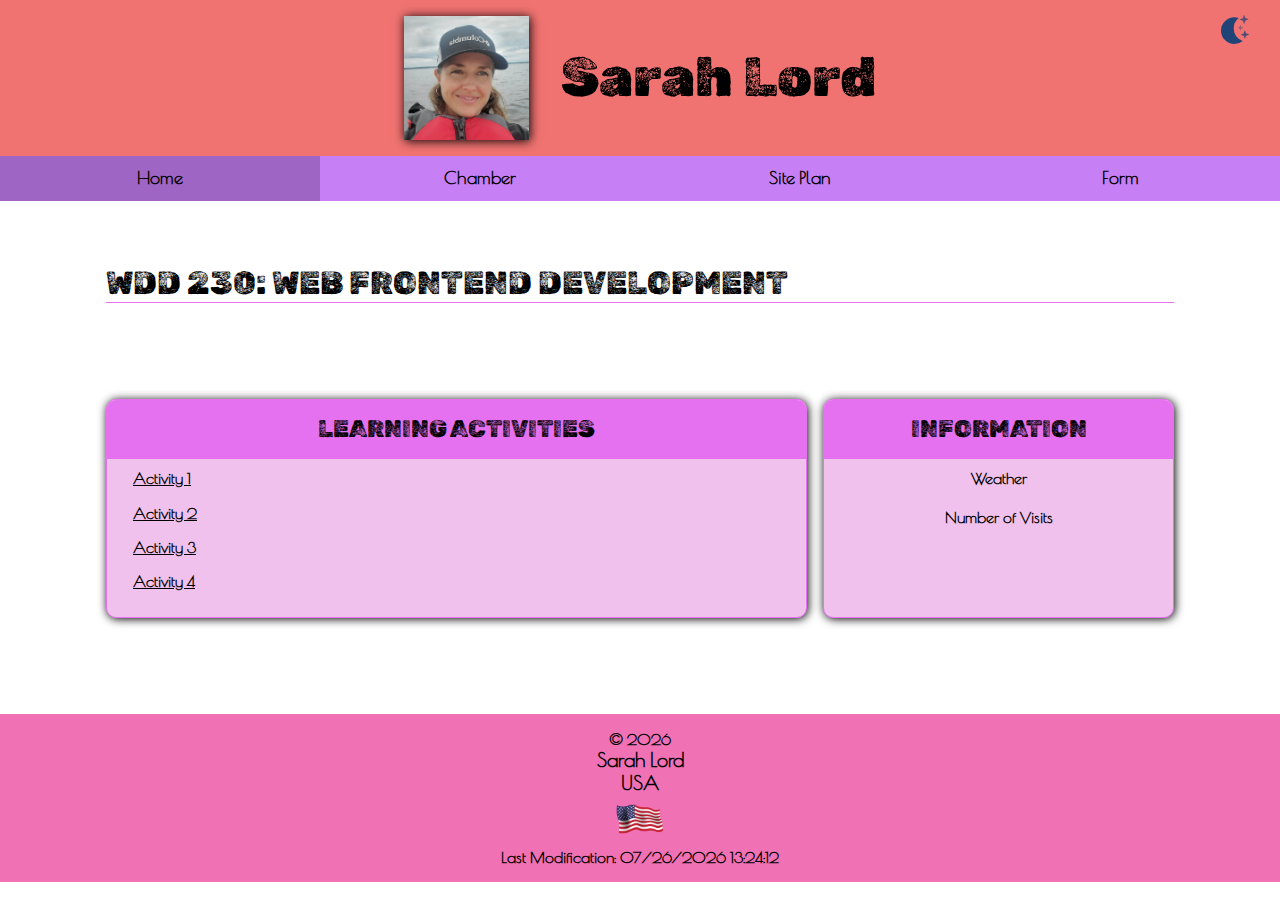
<file: index.html>
<!DOCTYPE html>
<html lang="en">

<head>
    <meta charset="UTF-8">
    <meta name="viewport" content="width=device-width, initial-scale=1.0">
    <title>Sarah Lord - WDD 230 - Web Frontend Development</title>
    <meta name="description" content="WDD 230 - Web Frontend Development - Sarah Lord - course assignment portal">
    <meta name="author" content="Sarah Lord">
    <meta property="og:title" content="Conroe City Chamber of Commerce" />
    <meta property="og:type" content="website" />
    <meta property="og:url" content="https://slord30.github.io/wdd230/" />
    <meta property="og:image" content="https://slord30.github.io/wdd230/images/conroe.webp" />
    <link rel="preconnect" href="https://fonts.googleapis.com">
    <link rel="preconnect" href="https://fonts.gstatic.com" crossorigin>
    <link href="https://fonts.googleapis.com/css2?family=Poiret+One&family=Rubik+Dirt&display=swap" rel="stylesheet">
    <link rel="stylesheet" href="styles/normalize.css">
    <link rel="stylesheet" href="styles/base.css">
    <link rel="stylesheet" href="styles/larger.css">
    <script defer src="scripts/getDates.js"></script>
    <script defer src="scripts/hamMenu.js"></script>
    <script defer src="scripts/darkMode.js"></script>
    <link rel="icon" href="favicon.ico">
</head>

<body>
    <header>
        <img src="images/profile.webp" alt="profile picture" loading="lazy" width="125">
        <span>Sarah Lord</span>
        <img src="images/moon.svg" alt="dark mode" id="darkBtn" loading="lazy" width="28">
    </header>
    <a id="menu" href="#"></a>
    <nav>
        <ul class="navigation">
            <li class="active"><a href="#" title="Home"></a>Home</li>
            <li><a href="#" title="Chamber"></a>Chamber</li>
            <li><a href="#" title="Site Plan"></a>Site Plan</li>
            <li><a href="#" title="Form"></a>Form</li>
        </ul>
    </nav>
    <main>
        <h1>WDD 230: Web Frontend Development</h1>
        <div class="parent">
            <section class="card">
                <h2>Learning Activities</h2>
                <ul>
                    <li><a href="https://slord30.github.io/wdd230/week01/chamber-site-plan.html">Activity 1</a></li>
                    <li><a href="https://slord30.github.io/wdd230/week02/design.html">Activity 2</a></li>
                    <li><a href="https://codepen.io/slord30/pen/VYZxjNK">Activity 3</a></li>
                    <li><a href="https://slord30.github.io/wdd230/week02/bom.html">Activity 4</a></li>
                </ul>
            </section>
            <section class="card" id="info">
                <h2>Information</h2>
                <p>Weather</p>
                <p>Number of Visits</p>
            </section>
        </div>
    </main>
    <footer>
        <p id="about"> 
            <span id="currentYear"></span> 
            <span id="name">Sarah Lord</span> 
            <span id="country"> USA</span>
            <img src="images/flag.webp" alt="USA flag" loading="lazy" width="50"> 
        </p>
        <p id="lastModified"></p>
    </footer>
</body>

</html>
</file>
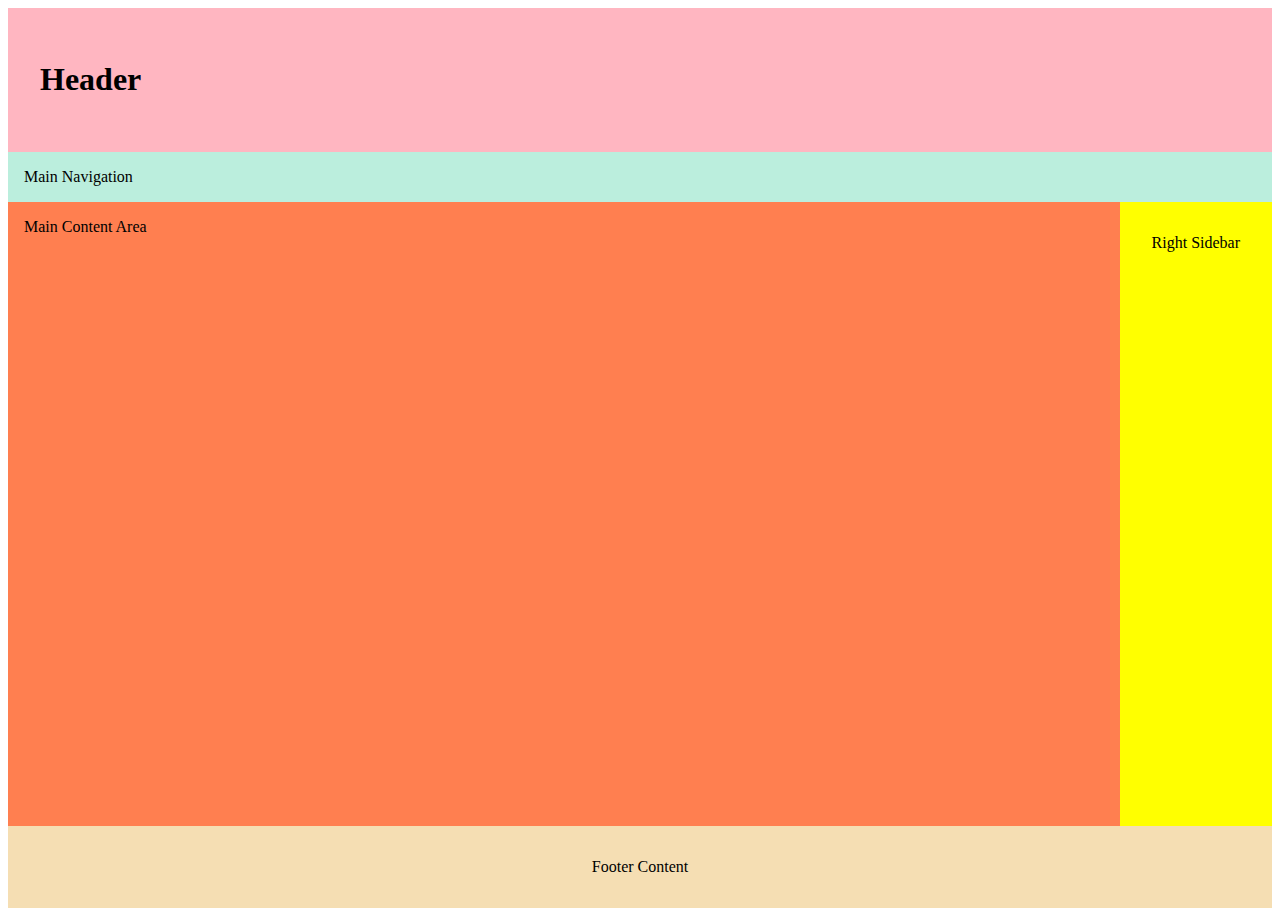
<file: week01/holygrail.html>
<!DOCTYPE html>
<html lang="en">
<head>
    <meta charset="UTF-8">
    <meta name="viewport" content="width=device-width, initial-scale=1.0">
    <link rel="stylesheet" href="styles/holygrail.css">
    <title>Document</title>
</head>
<body>
    <header>
        <h1 contenteditable>Header</h1>
      </header>
      <nav>Main Navigation</nav>
      <main contenteditable>Main Content Area</main>
      <div class="right-sidebar" contenteditable>Right Sidebar</div>
      <footer contenteditable>Footer Content</footer>
</body>
</html>
</file>
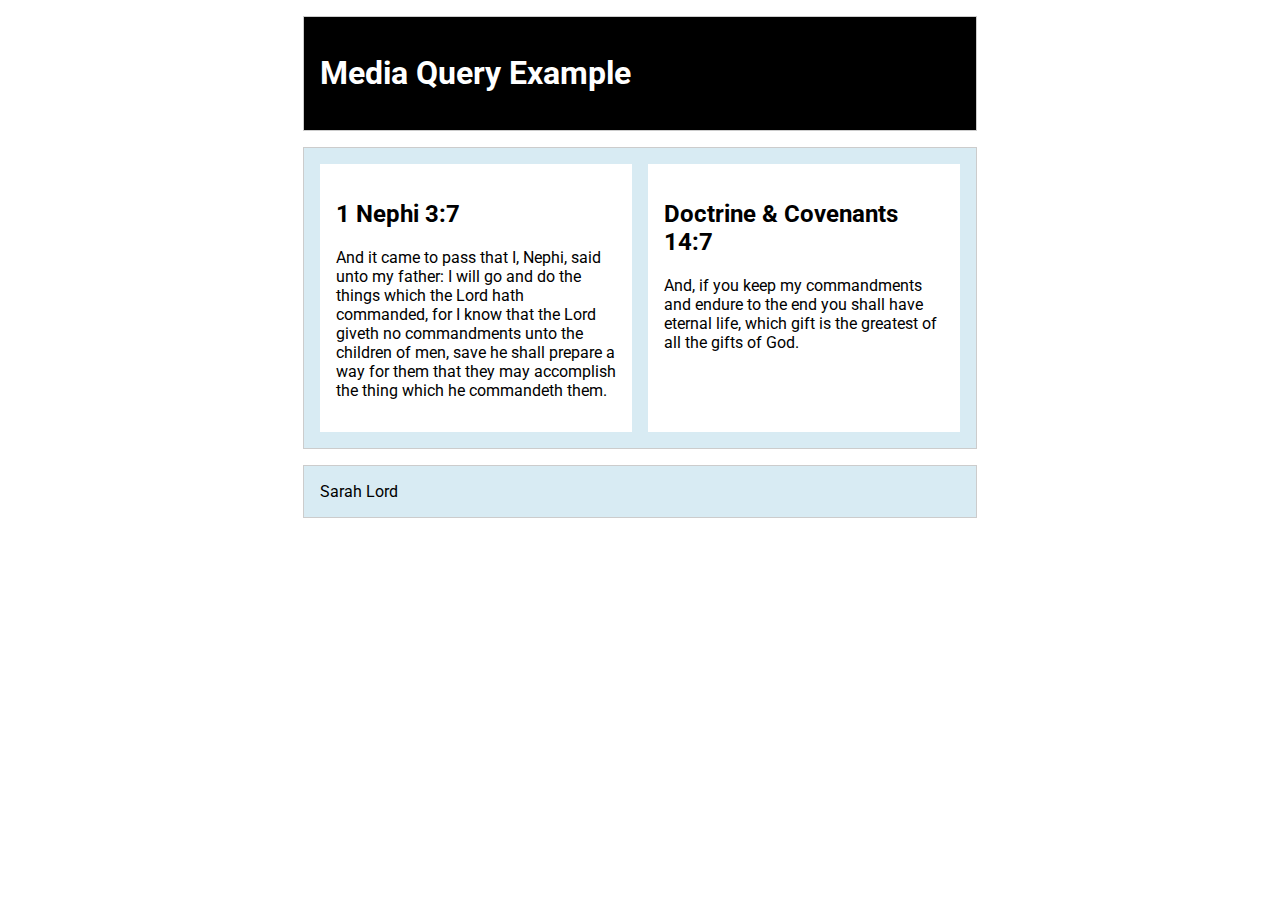
<file: week01/media-query.html>
<!DOCTYPE html>
<html lang="en">
<head>
    <meta charset="UTF-8">
    <meta name="viewport" content="width=device-width, initial-scale=1.0">
    <title>WDD 230 | Media Query Example</title>
    <meta name="description" content="Media query learning activity page.">
    <meta name="author" content="Sarah Lord">
    <link rel="preconnect" href="https://fonts.googleapis.com">
    <link rel="preconnect" href="https://fonts.gstatic.com" crossorigin>
    <link href="https://fonts.googleapis.com/css2?family=Roboto:ital,wght@0,100..900;1,100..900&display=swap" rel="stylesheet">
    <link rel="stylesheet" href="styles/media-query.css">
    <link rel="stylesheet" href="styles/media-query-large.css">
</head>
<body>
    <header>
        <h1>Media Query Example</h1>
    </header>
    <main>
        <section>
            <h2>1 Nephi 3:7</h2>
            <p>
                And it came to pass that I, Nephi, said unto my father: I will go and do the things which the Lord hath commanded, for I know that the Lord giveth no commandments unto the children of men, save he shall prepare a way for them that they may accomplish the thing which he commandeth them.
            </p>
        </section>
        <section>
            <h2>Doctrine & Covenants 14:7</h2>
            <p>
                And, if you keep my commandments and endure to the end you shall have eternal life, which gift is the greatest of all the gifts of God.
            </p>
        </section>
    </main>
    <footer>Sarah Lord</footer>
</body>
</html>
</file>
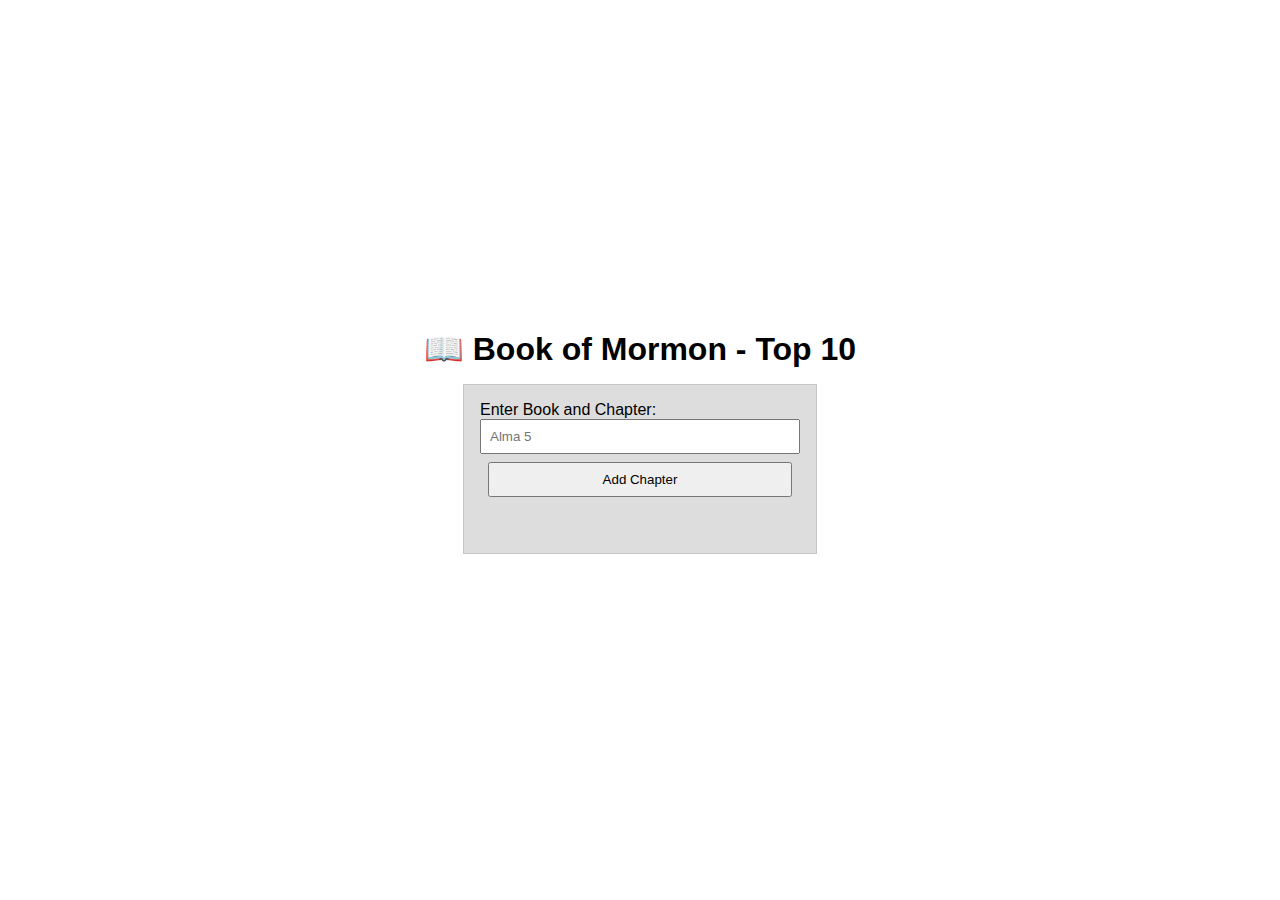
<file: week02/bom.html>
<!DOCTYPE html>
<html lang="en">
<head>
    <meta name="viewport" content="width=device-width, initial-scale=1.0">
    <title>Sarah Lord - WDD 230 - Web Frontend Development</title>
    <meta name="description" content="WDD 230 - Web Frontend Development - Sarah Lord - Book of Mormon Activity">
    <meta name="author" content="Sarah Lord">
    <link rel="stylesheet" href="styles/bom.css">
    <script defer src="scripts/bom.js"></script>
</head>
<body>
    <h1>📖 Book of Mormon - Top 10</h1>
    <main>
        <label for="favchap">Enter Book and Chapter: </label>
        <input type="text" id="favchap" placeholder="Alma 5">
        <button type="submit">Add Chapter</button>
        <ul id="list"></ul>
    </main>
</body>
</html>
</file>
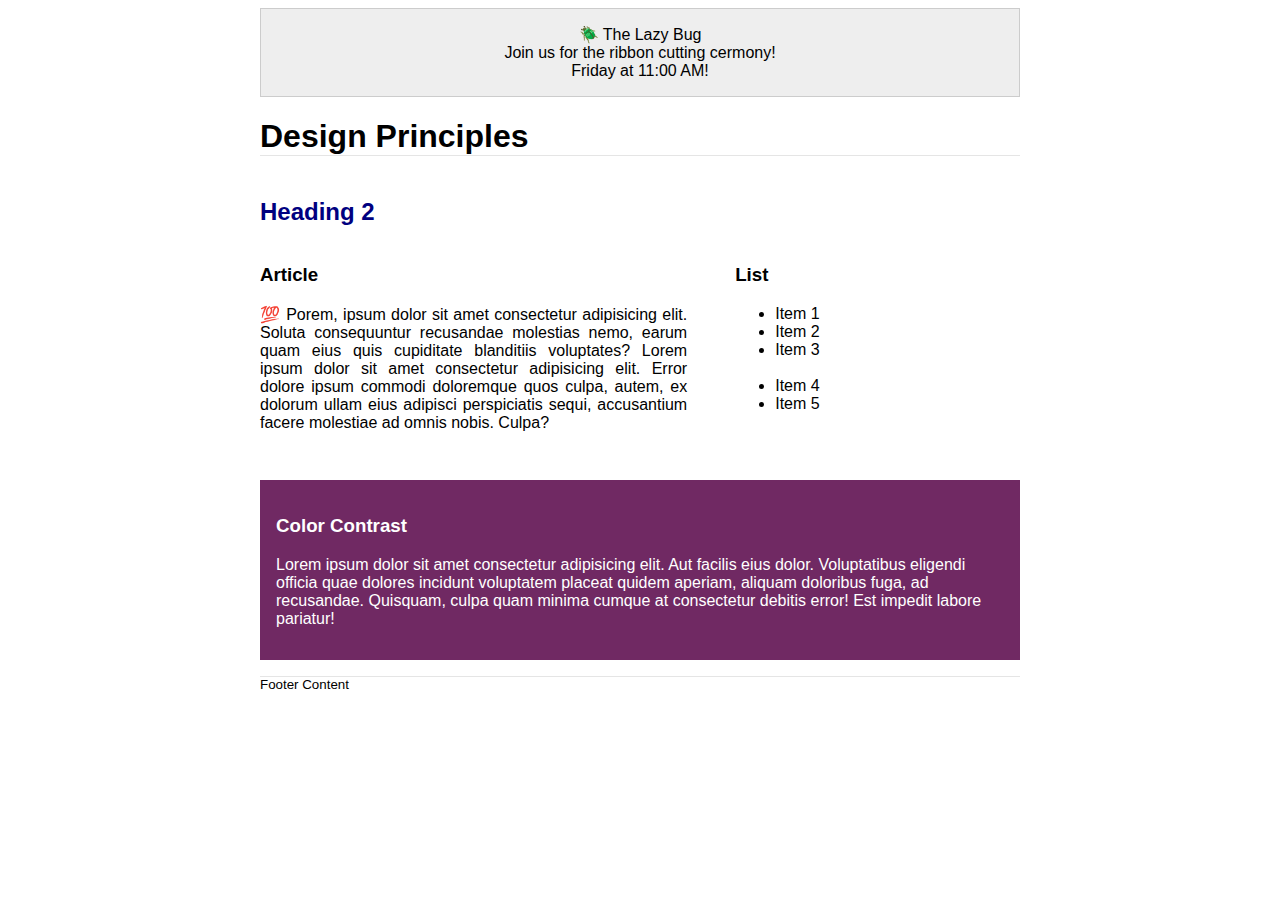
<file: week02/design.html>
<!DOCTYPE html>
<html lang="en">
<head>
    <meta name="viewport" content="width=device-width, initial-scale=1.0">
    <title>Sarah Lord - WDD 230 - Web Frontend Development</title>
    <meta name="description" content="WDD 230 - Web Frontend Development - Sarah Lord - Web Design Principles">
    <meta name="author" content="Sarah Lord">
    <link rel="stylesheet" href="styles/design.css">
</head>
<body>
    <header>
        <div class="banner">🪲 The Lazy Bug<br>Join us for the ribbon cutting cermony!<br>Friday at 11:00 AM!</div>
        <h1>Design Principles</h1>
    </header>
    <main>
        <h2>Heading 2</h2>
        <section>
            <h3>Article</h3>
            <article>
                <p>💯 Porem, ipsum dolor sit amet consectetur adipisicing elit. Soluta consequuntur recusandae molestias nemo, earum quam eius quis cupiditate blanditiis voluptates? Lorem ipsum dolor sit amet consectetur adipisicing elit. Error dolore ipsum commodi doloremque quos culpa, autem, ex dolorum ullam eius adipisci perspiciatis sequi, accusantium facere molestiae ad omnis nobis. Culpa?</p>
            </article>
        </section>
        <section>
            <h3>List</h3>
            <ul>
                <li>Item 1</li>
                <li>Item 2</li>
                <li>Item 3<br><br></li>
                <li>Item 4</li>
                <li>Item 5</li>
            </ul>
        </section>
        <div class="callout">
            <h3>Color Contrast</h3>
            <p>Lorem ipsum dolor sit amet consectetur adipisicing elit. Aut facilis eius dolor. Voluptatibus eligendi officia quae dolores incidunt voluptatem placeat quidem aperiam, aliquam doloribus fuga, ad recusandae. Quisquam, culpa quam minima cumque at consectetur debitis error! Est impedit labore pariatur!</p>
        </div>
    </main>
    <footer>
        Footer Content
    </footer>
</body>
</html>
</file>
<file: styles/base.css>
:root{
    --dark-1: #E671F0;
    --secondary-1: #F071B4;
    --dark-2: #c67ff5;
    --secondary-2: #F07371;
    --light-color: #F0C1EC;
    
    --heading-font: "Rubik Dirt", serif;
    --paragraph-font: "Poiret One", serif;
}


* {
    margin: 0;
    padding: 0;
    box-sizing: border-box;
    max-width: 100%
}

main {
    width: 1100px;
    margin: 0 auto;
}

header img {
    margin-right: 1rem;
    box-shadow: 1px 1px 10px black;
}

header span {
    font-family: var(--heading-font);
    font-size: 25px;
    color: #000;
    margin-left: 1rem;
}

header {
    display: flex;
    align-items: center;
    justify-content: center;
    background-color: var(--secondary-2);
    padding: 1rem;
    position: relative;
}

#darkBtn {
    position: absolute;
    top: 15px;
    right: 15px;
    box-shadow: none;
    cursor: pointer;
}

h1 {
    text-align: left;
    text-transform: uppercase;
    border-bottom: 1px solid var(--dark-1);
    padding-top: 4rem;
    margin: 0 1rem 0 1rem;
}

h1, h2 {
    font-family: var(--heading-font);
    font-weight: 200;
}


/* small view navigation */

#menu {
    display: block;
    font-size: 2rem;
    background: var(--light-color);
    border: 0;
    color: #000;
    font-weight: 700;
    padding-left: .75rem;
    text-decoration: none;
    width: 100%;
}

#menu::before {
	content: "≡";
}

#menu.open::before {
    content: "✖";
}

.navigation {
    display: flex;
    flex-direction: column;
    justify-content: space-around;
    list-style: none;
    background-color: var(--dark-2);
    font-size: 18px;
}

.navigation li {
    display: none;
}

.navigation li {
    padding: .75rem;
}

nav li:hover {
    background-color: rgba(255, 255, 255, 0.2);
}

.active {
    background-color: rgba(0, 0, 0, 0.2);
}

/* when the button is clicked - the open class is toggled (added/removed) */
.open li {
    display: block;
}

/* End of small view navigation */

p, li {
    font-family: var(--paragraph-font);
    font-weight: 700;
    color: #000;
}

a {
    color: black;
}

.parent ul li {
    margin-bottom: 1rem;
}

.parent {
    margin: 5rem 1rem 5rem 1rem;
}

.parent section {
    border: 1px solid var(--dark-1);
    background-color: var(--light-color);
    border-radius: 10px;
    margin: 1rem 0;
    overflow: hidden;
}

.parent h2 {
    background-color: var(--dark-1);
    color: #000;
    text-transform: uppercase;
    padding: 1rem 0;
    text-align: center;
}

.parent ul, .parent p {
    padding: 10px
}

section li {
    padding-left: 1rem;
}

section#info {
    text-align: center;
}

footer {
    display: flex;                /* Enable flexbox */
    flex-direction: column;       /* Stack the p tags vertically */
    justify-content: center;      /* Center the items vertically */
    align-items: center;          /* Center the items horizontally */
    text-align: center;           /* Ensure text is centered inside each p */
    background-color: var(--secondary-1);
    padding: 1rem;
    margin: 0 auto;
}

#about span {
    display: block;
}

span#name, span#country {
    font-size: 20px;
}
</file>
<file: styles/larger.css>
@media screen and (min-width: 500px) {
    
    
    .parent {
        display: grid;
        grid-template-columns: 3fr 1.5fr;
        column-gap: 1rem;
    }

    .parent section {
        box-shadow: 1px 1px 10px black;
    }

    header span {
        font-size: 55px;
    }

    #menu {
        display: none; /* hide hamburger button */
    }

    .navigation {
        flex-direction: row;
    }

    .navigation li {
        display: block;
        flex: 1 1 100%;
        text-align: center;
        padding: .75rem;
    }


}
</file>
<file: week01/styles/holygrail.css>
body {
    display: grid;
    height: 100vh;
    grid-template-columns: auto 1fr;
    grid-template-rows: auto auto 1fr auto;
  }
  
  header {
    background: lightpink;
    padding: 2rem;
    grid-column: 1 / 4;
  }

  nav {
    grid-column: 1 / 4;
    background-color: #bed;
    padding: 1rem;
  }
  
  main {
    background: coral;
    grid-column: 1 / 3;
    padding: 1rem;
  }
  
  .right-sidebar {
    background: yellow;
    grid-column: 3 / 4;
  }
  
  footer {
    background: wheat;
    padding: 2rem;
    text-align: center;
    grid-column: 1 / 4;
  }
  
  .right-sidebar {
    padding: 2rem;
  }
</file>
<file: week01/styles/media-query.css>
body {
    font-family: Roboto, sans-serif;
}

header, main, footer {
    max-width: 640px;
    margin: 1rem auto;
    border: 1px solid #ccc;
    padding: 1rem;
    background-color: #D8EBF3;
}

main {
    display: grid;
    grid-template-columns: 1fr;
    grid-gap: 1rem;
}

section {
    background-color: white;
    padding: 1rem;
}
</file>
<file: week01/styles/media-query-large.css>
@media screen and (min-width: 500px) {
    header {
        background-color: black;
        color: white;
    }

    main {
        display: grid;
        grid-template-columns: 1fr 1fr;
    }
}
</file>
<file: week02/styles/bom.css>
* {
	margin: 0;
	padding: 0;
}

body {
	height: 100vh;
	display: flex;
	flex-direction: column;
	align-items: center;
	justify-content: center;
	font-family: Acme, Arial, sans-serif;
}

h1 {
	font-size: 1.5rem;
}

main {
	margin: 1rem auto;
	border: 1px solid rgb(0 0 0 / 0.1);
	padding: 1rem;
	background-color: #ddd;
	display: flex;
	flex-direction: column;
}

input,
button {
	padding: 0.5rem;
}

button {
	margin: 0.5rem;
}

.delete {
	width: fit-content;
}

.input {
	display: flex;
	gap: 1rem;
}

.list {
	padding: 0.5rem;
}

ul {
	margin: 1rem;
	list-style: none;
}

li {
	display: flex;
	align-items: center;
	justify-content: space-between;
}

@media only screen and (min-width: 32.5em) {
	h1 {
		font-size: 2rem;
	}

	main {
		width: 320px;
	}
}
</file>
<file: week02/styles/design.css>
body {
	font-family: Roboto, helvetica, sans-serif;
}

header,
main,
footer {
	max-width: 760px;
	margin: 0 auto;
}

.banner {
	padding: 1rem;
	background-color: #eee;
    text-align: center;
    border: 1px solid #ccc;
}

h1 {
	border-bottom: 1px solid rgba(0, 0, 0, 0.1);
}

main {
	display: grid;
    grid-template-columns: 1.5fr 1fr;
    column-gap: 3rem;
}
 section {
    margin-bottom: 2rem;
 }

h2 {
	color: navy;
	text-align: left;
    grid-column: span 2;
}

article p {
	text-align: justify;
}

.callout {
	color: #fff;
	background-color: #702963;
    padding: 1rem;
    grid-column: span 2;
}

footer {
	margin-top: 1rem;
	border-top: 1px solid rgba(0, 0, 0, 0.1);
	font-size: smaller;
	text-align: left;
}
</file>
